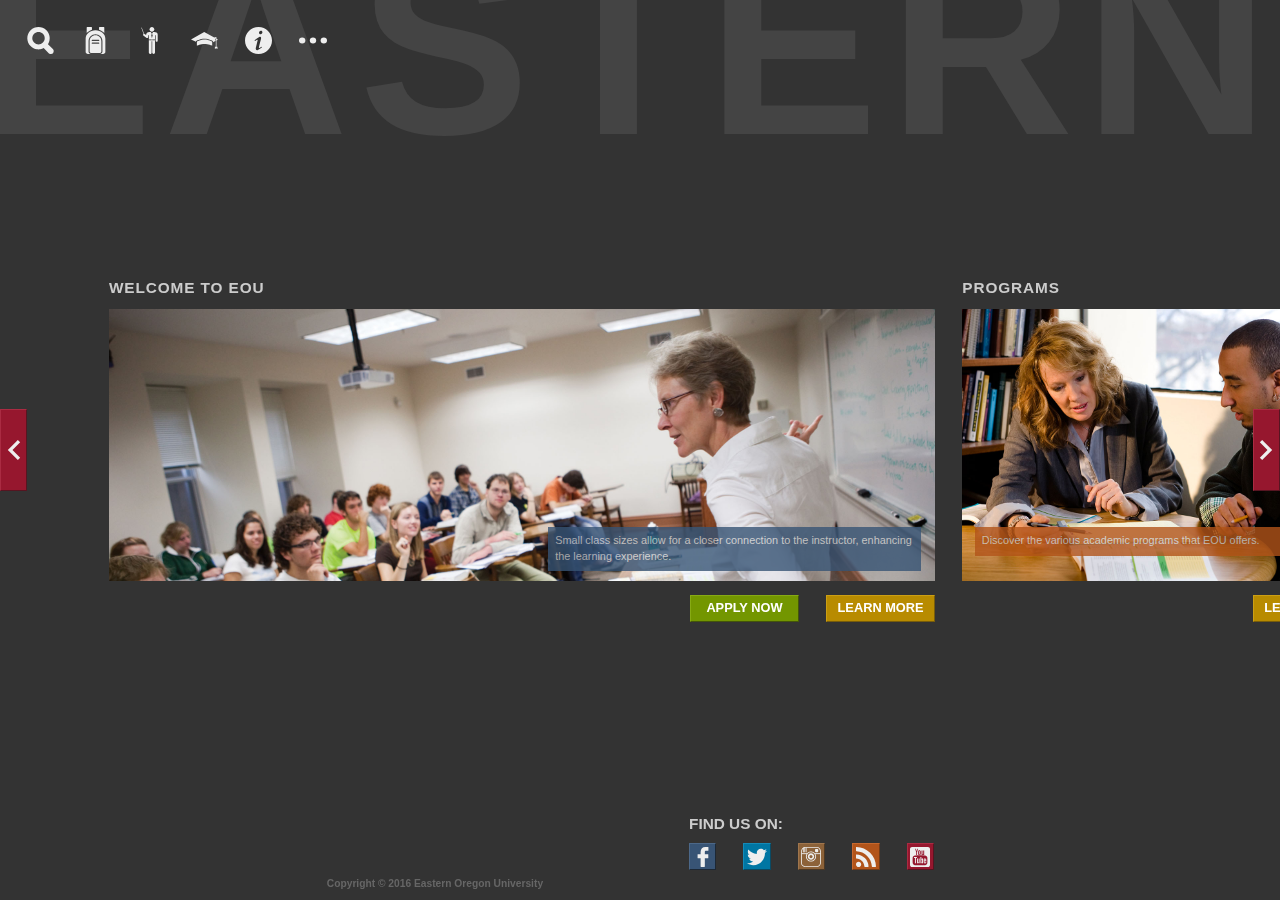
<file: root/index.html>
﻿<!DOCTYPE html>
<html>
    <head>
        <meta charset="utf-8">
        <meta name="viewport" content="width=device-width, initial-scale=1.0">
        <meta name="author" content="Dalton Baird">
        <meta name="description" content="Eastern Oregon University home page">
        <meta name="theme-color" content="#333333">
        <meta name="msapplication-navbutton-color" content="#333333">
        <meta name="apple-mobile-web-app-capable" content="yes">
        <meta name="apple-mobile-web-app-status-bar-style" content="#333333">
        <title>Eastern Oregon University</title>
        <link href="stylesheets/site.css" rel="stylesheet" type="text/css">
        <link href="stylesheets/positioning.css" rel="stylesheet" type="text/css">
        <link href="bootstrap/css/bootstrap.min.css" rel="stylesheet" type="text/css">
        <link href="stylesheets/bootstrap-columns.css" rel="stylesheet" type="text/css">
        <link rel="icon" href="favicon.ico">
    </head>
    <body>
        <div class="container-fluid">
            <div class="row nav-button-row2">
                <!-- Navigation Buttons (They used to be in their own row below, but that was blocking the page) -->
                <button class="nav-button nav-button-left  color-white button-with-icon background-red spacing-width-1 spacing-height-3" id="nav-left" style="background-image: url('icons/arrowLeft.svg')" /> <!--data-toggle="tooltip" data-placement="right" title="Hold to scroll left"-->
                <button class="nav-button nav-button-right color-white button-with-icon background-red spacing-width-1 spacing-height-3 pull-right" id="nav-right" style="background-image: url('icons/arrowRight.svg')" /> <!--data-toggle="tooltip" data-placement="left" title="Hold to scroll right"-->
            </div>     

            <div class="row spacing-margin-top-1 spacing-margin-left-half spacing-height-3" id="menu-buttons-row">
                <div class="col-xs-4">
                    <button class="menu-button color-white spacing-width-1 spacing-height-1"                       data-toggle="tooltip" data-placement="bottom" title="Search EOU" style="background-image: url('icons/search.svg')" onclick="$('.menu-hideable').not('#search-row').hide(); $('#search-row').toggle(); $('#searchbox').focus();"/>
                    <button class="menu-button color-white spacing-width-1 spacing-height-1 spacing-margin-left-1" data-toggle="tooltip" data-placement="bottom" title="Students" style="background-image: url('icons/backpack.svg')" onclick="$('.menu-hideable').not('#menu-students').hide(); $('#menu-students').toggle();"/>
                    <button class="menu-button color-white spacing-width-1 spacing-height-1 spacing-margin-left-1" data-toggle="tooltip" data-placement="bottom" title="Faculty" style="background-image: url('icons/instructor.svg')" onclick="$('.menu-hideable').not('#menu-faculty').hide(); $('#menu-faculty').toggle();"/>
                    <button class="menu-button color-white spacing-width-1 spacing-height-1 spacing-margin-left-1" data-toggle="tooltip" data-placement="bottom" title="Academics" style="background-image: url('icons/cap.svg')" onclick="$('.menu-hideable').not('#menu-academics').hide(); $('#menu-academics').toggle();"/>
                    <button class="menu-button color-white spacing-width-1 spacing-height-1 spacing-margin-left-1" data-toggle="tooltip" data-placement="bottom" title="Information" style="background-image: url('icons/info.svg')" onclick="$('.menu-hideable').not('#menu-info').hide(); $('#menu-info').toggle();"/>
                    <button class="menu-button color-white spacing-width-1 spacing-height-1 spacing-margin-left-1" data-toggle="tooltip" data-placement="bottom" title="Other" style="background-image: url('icons/other.svg')" onclick="$('.menu-hideable').not('#menu-other').hide(); $('#menu-other').toggle();"/>
                </div>
            </div>

            <div class="row spacing-margin-left-half menu-hideable" id="search-row" style="display: none;">
                <div class="col-xs-4">
                    <div class="popdown-arrow" style="left: calc(100vw * 1/47)"></div>
                    <div class="searchbar">
                        <form action="https://www.google.com/cse" method="GET">
                            <input id="searchbox" class="searchbar-field" name="q" type="search" placeholder="Search EOU">
                            <input type="hidden" name="cx" value="015310282007089969669:18cnoplcmm4">
                            <input class="searchbar-submit" type="submit" style="background-image: url('icons/arrowSearch.svg')" value="" data-toggle="tooltip" data-placement="right" title="Search" >
                        </form>
                    </div>
                </div>
            </div>

            <div class="row" id="menu-row"> <!-- Menu Row -->
                <div class="col-xs-3 menu-hideable" id="menu-students" style="display: none">
                    <div class="popdown-arrow-menu" style="left: calc(100vw * 3/47)"></div>
                    <div class="menu" style="left: calc(100vw * 3/47)">
                        <a class="menu-link" href="https://eou.instructure.com/">Canvas</a>
                        <a class="menu-link" href="http://gmail.eou.edu/">Email</a>
                        <a class="menu-link" href="https://banweb.ous.edu/eouprd/owa/twbkwbis.P_WWWLogin">Webster</a>
                        <a class="menu-link" href="https://www.eou.edu/academics/">Academic Programs</a>
                        <a class="menu-link" href="https://www.eou.edu/sse/">Student Services</a>
                        <a class="menu-link" href="https://www.eou.edu/lcenter/">Learning Center</a>
                        <a class="menu-link" href="https://www.eou.edu/advising/">Advising</a>
                        <a class="menu-link" href="https://www.eou.edu/students/">More</a>
                    </div>
                </div>
                <div class="col-xs-3 menu-hideable" id="menu-faculty" style="display: none">
                    <div class="popdown-arrow-menu" style="left: calc(100vw * 5/47)"></div>
                    <div class="menu" style="left: calc(100vw * 5/47)">
                        <a class="menu-link" href="https://www.eou.edu/cas/directory/">Staff Directory</a>
                        <a class="menu-link" href="https://www.eou.edu/cas/deansoffice/">Dean's Office</a>
                        <a class="menu-link" href="#">Link</a>
                        <a class="menu-link" href="#">Link</a>
                        <a class="menu-link" href="#">Link</a>
                        <a class="menu-link" href="#">Link</a>
                        <a class="menu-link" href="#">Link</a>
                        <a class="menu-link" href="https://www.eou.edu/faculty/">More</a>
                    </div>
                </div>
                <div class="col-xs-3 menu-hideable" id="menu-academics" style="display: none">
                    <div class="popdown-arrow-menu" style="left: calc(100vw * 7/47)"></div>
                    <div class="menu" style="left: calc(100vw * 7/47)">
                        <a class="menu-link" href="https://banweb.ous.edu/eouprd/owa/bwckschd.p_disp_dyn_sched">Course Schedule</a>
                        <a class="menu-link" href="https://www.eou.edu/academics/on-campus-majors-and-minors/">On Campus Programs</a>
                        <a class="menu-link" href="https://www.eou.edu/academics/online-majors-and-minors/">Online Programs</a>
                        <a class="menu-link" href="https://www.eou.edu/academics/graduate/">Graduate Programs</a>
                        <a class="menu-link" href="https://drive.google.com/a/eou.edu/file/d/0B-844eoNzbWAOEt2amF5aFhudUU/view?usp=sharing">Academic Catalog</a>
                        <a class="menu-link" href="https://www.eou.edu/advising/2016-17-program-checksheets/">Program Check Sheets</a>
                        <a class="menu-link" href="https://www.eou.edu/academics/">More</a>
                        <a class="menu-link" href="#"></a>
                    </div>
                </div>
                <div class="col-xs-3 menu-hideable" id="menu-info" style="display: none">
                    <div class="popdown-arrow-menu" style="left: calc(100vw * 9/47)"></div>
                    <div class="menu" style="left: calc(100vw * 9/47)">
                        <a class="menu-link" href="https://www.eou.edu/registrar/files/2012/05/Final-Exam-Schedule.pdf">Final Exam Schedule</a>
                        <a class="menu-link" href="https://www.eou.edu/news/">News</a>
                        <a class="menu-link" href="#">Link</a>
                        <a class="menu-link" href="#">Link</a>
                        <a class="menu-link" href="#">Link</a>
                        <a class="menu-link" href="#">Link</a>
                        <a class="menu-link" href="#">Link</a>
                        <a class="menu-link" href="#">Link</a>
                    </div>
                </div>
                <div class="col-xs-3 menu-hideable" id="menu-other" style="display: none">
                    <div class="popdown-arrow-menu" style="left: calc(100vw * 11/47)"></div>
                    <div class="menu" style="left: calc(100vw * 11/47)">
                        <a class="menu-link" href="#">Link</a>
                        <a class="menu-link" href="#">Link</a>
                        <a class="menu-link" href="#">Link</a>
                        <a class="menu-link" href="#">Link</a>
                        <a class="menu-link" href="#">Link</a>
                        <a class="menu-link" href="#">Link</a>
                        <a class="menu-link" href="#">Link</a>
                        <a class="menu-link" href="#">Link</a>
                    </div>
                </div>
            </div>
            
            <div class="row title-row full-width">
                <div class="col-xs-12">
                    <span class="background-logo">Eastern Oregon University</span>
                </div>
            </div>

            <!--<div class="row nav-button-row">
                <div class="col-xs-12">
                    <button class="nav-button color-white button-with-icon background-red spacing-width-1 spacing-height-3" id="nav-left" style="background-image: url('icons/arrowLeft.svg')"/> <!--data-toggle="tooltip" data-placement="right" title="Hold to scroll left"- ->
                    <button class="nav-button color-white button-with-icon background-red spacing-width-1 spacing-height-3 pull-right" id="nav-right" style="background-image: url('icons/arrowRight.svg')"/> <!--data-toggle="tooltip" data-placement="left" title="Hold to scroll right"- ->
                </div>
            </div>-->

            <div class="row social-button-row-1">
                <div class="col-xs-3 social-button-row-offset">
                    <span class="tahoma-bold all-caps">Find us on:</span>
                </div>
            </div>

            <div class="row social-button-row-2">
                <div class="col-xs-3 social-button-row-offset">
                    <button class="main-button color-white button-with-icon background-blue spacing-width-1 spacing-height-1" onclick="window.location.href = 'http://www.facebook.com/eouadmissions';" style="background-image: url('icons/facebook.svg')" data-toggle="tooltip" data-placement="bottom" title="Facebook"/>
                    <button class="main-button color-white button-with-icon background-light-blue spacing-width-1 spacing-height-1 spacing-margin-left-1" onclick="window.location.href = 'https://twitter.com/eoumountaineers';" style="background-image: url('icons/twitter.svg')" data-toggle="tooltip" data-placement="bottom" title="Twitter"/>
                    <button class="main-button color-white button-with-icon background-brown spacing-width-1 spacing-height-1 spacing-margin-left-1" onclick="window.location.href = 'http://instagram.com/monty.mountaineer';" style="background-image: url('icons/instagram.svg')" data-toggle="tooltip" data-placement="bottom" title="Instagram"/>
                    <button class="main-button color-white button-with-icon background-orange spacing-width-1 spacing-height-1 spacing-margin-left-1" onclick="window.location.href = 'https://www.eou.edu/feed/';" style="background-image: url('icons/rss.svg')" data-toggle="tooltip" data-placement="bottom" title="RSS Feed"/>
                    <button class="main-button color-white button-with-icon background-red spacing-width-1 spacing-height-1 spacing-margin-left-1" onclick="window.location.href = 'http://www.youtube.com/eouniversity';" style="background-image: url('icons/youtube.svg')" data-toggle="tooltip" data-placement="bottom" title="YouTube"/>
                </div>
            </div>

            <div class="row copyright-row">
                <div class="col-xs-3 col-xs-offset-3">
                    <span class="copyright">Copyright &copy; 2016 Eastern Oregon University</span>
                </div>
            </div>

            <div class="row boxes-row">
                <div class="col-custom-vw-8">
                    <div class="box box-double">
                        <div class="title">Welcome to EOU</div>
                        <img src="images/Box1.jpg" class="box-img box-image-double spacing-margin-top-half">
                        <div class="image-caption background-blue">Small class sizes allow for a closer connection to the instructor, enhancing the learning experience.</div>
                        <button class="main-button color-white background-gold spacing-width-4 spacing-height-1 spacing-margin-top-half spacing-margin-left-1 pull-right">Learn More</button>
                        <button class="main-button color-white background-green spacing-width-4 spacing-height-1 spacing-margin-top-half pull-right">Apply Now</button>
                    </div>
                </div>

                <div class="col-custom-vw-4">
                    <div class="box">
                        <div class="title">Programs</div>
                        <img src="images/Box2.jpg" class="box-img spacing-margin-top-half">
                        <div class="image-caption background-orange">Discover the various academic programs that EOU offers.</div>
                        <button class="main-button color-white background-gold spacing-width-4 spacing-height-1 spacing-margin-top-half spacing-margin-left-1 pull-right">Learn More</button>
                    </div>
                </div>

                <div class="col-custom-vw-4">
                    <div class="box">
                        <div class="title">Community</div>
                        <img src="images/Box3.jpg" class="box-img spacing-margin-top-half">
                        <div class="image-caption background-gold">With close proximity to downtown La Grande, students can easily access many of the local shops and attractions.</div>
                        <button class="main-button color-white background-gold spacing-width-4 spacing-height-1 spacing-margin-top-half spacing-margin-left-1 pull-right">Learn More</button>
                    </div>
                </div>

                <div class="col-custom-vw-8">
                    <div class="box box-double">
                        <div class="title">Sports</div>
                        <img src="images/Box4.jpg" class="box-img box-image-double spacing-margin-top-half">
                        <div class="image-caption background-red">EOU football player about to score winning touchdown.</div>
                        <button class="main-button color-white background-gold spacing-width-4 spacing-height-1 spacing-margin-top-half spacing-margin-left-1 pull-right">Learn More</button>
                    </div>
                </div>

                <div class="col-custom-vw-4">
                    <div class="box">
                        <div class="title">Events &amp; Activities</div>
                        <img src="images/Box5.jpg" class="box-img spacing-margin-top-half">
                        <div class="image-caption background-orange">Art students create three-dimensional sculptures out of clay.</div>
                        <button class="main-button color-white background-gold spacing-width-4 spacing-height-1 spacing-margin-top-half spacing-margin-left-1 pull-right">Learn More</button>
                    </div>
                </div>

                <div class="col-custom-vw-12">
                    <div class="box">
                        <div class="row">
                            <div class="col-xs-3 col-xs-offset-2">
                                <div class="title">Where to next?</div>
                            </div>
                        </div>
                        <div class="row">
                            <div class="col-custom-vw-12">
                                <div class="box-footer background-blue">
                                    <div class="row"> <!-- Empty row for spacing -->
                                        &nbsp;
                                    </div>
                                    <div class="row"> <!-- ROW 1 -->
                                        <div class="col-xs-2"> <!-- Column offsets aren't working for some reason, so I'm using empty columns -->

                                        </div>
                                        <div class="col-xs-2">
                                            <div class="title">Helpful Links</div>
                                        </div>
                                        <div class="col-xs-4">

                                        </div>
                                        <div class="col-xs-2">
                                            <div class="title">Visiting EOU</div>
                                        </div>
                                    </div>
                                    <div class="row spacing-margin-top-half"> <!-- ROW 2 -->
                                        <div class="col-xs-2">

                                        </div>
                                        <div class="col-xs-2">
                                            <button class="main-button color-white background-gold spacing-width-6 spacing-height-1">Contact Us</button>
                                        </div>
                                        <div class="col-xs-2">
                                            <button class="main-button color-white background-orange spacing-width-6 spacing-height-1">Other Option</button>
                                        </div>
                                        <div class="col-xs-2">

                                        </div>
                                        <div class="col-xs-2">
                                            <button class="main-button color-white background-green spacing-width-6 spacing-height-1">Campus Tours</button>
                                        </div>
                                    </div>
                                    <div class="row spacing-margin-top-half"> <!-- ROW 3 -->
                                        <div class="col-xs-2">

                                        </div>
                                        <div class="col-xs-2">
                                            <button class="main-button color-white background-gold spacing-width-6 spacing-height-1">Emergency Info</button>
                                        </div>
                                        <div class="col-xs-2">
                                            <button class="main-button color-white background-orange spacing-width-6 spacing-height-1">Other Option</button>
                                        </div>
                                        <div class="col-xs-2">

                                        </div>
                                        <div class="col-xs-2">
                                            <button class="main-button color-white background-green spacing-width-6 spacing-height-1">Preview Day</button>
                                        </div>
                                    </div>
                                    <div class="row spacing-margin-top-half"> <!-- ROW 4 -->
                                        <div class="col-xs-2">

                                        </div>
                                        <div class="col-xs-2">
                                            <button class="main-button color-white background-gold spacing-width-6 spacing-height-1">Bookstore</button>
                                        </div>
                                        <div class="col-xs-2">
                                            <button class="main-button color-white background-orange spacing-width-6 spacing-height-1">Other Option</button>
                                        </div>
                                        <div class="col-xs-2">

                                        </div>
                                        <div class="col-xs-2">
                                            <button class="main-button color-white background-green spacing-width-6 spacing-height-1">Map &amp; Directions</button>
                                        </div>
                                    </div>
                                    <div class="row spacing-margin-top-half"> <!-- ROW 5 -->
                                        <div class="col-xs-2">

                                        </div>
                                        <div class="col-xs-2">
                                            <button class="main-button color-white background-gold spacing-width-6 spacing-height-1">Pierce Library</button>
                                        </div>
                                        <div class="col-xs-2">
                                            <button class="main-button color-white background-orange spacing-width-6 spacing-height-1">Other Option</button>
                                        </div>
                                        <div class="col-xs-2">
                                            <div class="title spacing-margin-top-half" style="letter-spacing: 0;">Get the EOU app now</div>
                                        </div>
                                        <div class="col-xs-2">
                                            <button class="main-button color-white background-green spacing-width-6 spacing-height-1">Galleries</button>
                                        </div>
                                    </div>
                                    <div class="row spacing-margin-top-half"> <!-- ROW 6 -->
                                        <div class="col-xs-2">

                                        </div>
                                        <div class="col-xs-2">
                                            <button class="main-button color-white background-gold spacing-width-6 spacing-height-1">Career Center</button>
                                        </div>
                                        <div class="col-xs-2">
                                            <button class="main-button color-white background-orange spacing-width-6 spacing-height-1">Other Option</button>
                                        </div>
                                        <div class="col-xs-2">
                                            <button class="app-button spacing-width-3 spacing-height-1" style="background-image: url('images/apple_app_store.png')" onclick="window.location.href = 'https://itunes.apple.com/us/app/goeou!/id1005618945?mt=8';"/>
                                            <button class="app-button spacing-width-3 spacing-height-1 spacing-margin-left-half" style="background-image: url('images/google_play.png')" onclick="window.location.href = 'https://play.google.com/store/apps/details?id=hr.apps.n206877150';"/>
                                        </div>
                                        <div class="col-xs-2">
                                            <button class="main-button color-white background-green spacing-width-6 spacing-height-1">Event Calendar</button>
                                        </div>
                                    </div>
                                </div>
                            </div>
                        </div>
                    </div>
                </div>
            </div>

        </div> <!-- END container div -->

        <script src="jquery/jquery-2.2.1.min.js"></script>
        <script src="bootstrap/js/bootstrap.min.js"></script>

        <script> //Enable stuff
            //Bootstrap tooltips
            $(document).ready(function () {
                $('[data-toggle="tooltip"]').tooltip();
            });
        </script>

        <script> //Scrolling Script - By Dalton Baird
            var SCROLL_AMOUNT = 0.1;        //Amount of spaces to scroll
            var SCROLL_OFFSET = 0;          //The current scroll offset
            var SCROLL_MIN = -113.2;          //The minimum scroll offset
            var SCROLL_MAX = 0;             //The maximum scroll offset
            var SCROLL_FORCE = 0;           //The amount to scroll each frame
            var SCROLL_FORCE_MIN = -5;      //The minimum amount of scroll force
            var SCROLL_FORCE_MAX = 5;       //The maximum amount of scroll force
            var SCROLL_FRICTION = 0.825;    //The number to multiply the scroll force by each frame
            var SCROLL_FORCE_STOP = 0.01;   //When the absolute scroll force gets this small, it will be set to 0
            var LEFT_BUTTON_DOWN = false;   //If true, the left button is pressed
            var RIGHT_BUTTON_DOWN = false;  //If true, the right button is pressed
            var BUTTON_FORCE = 0.2;         //The amount of force to apply while a button is pressed

            /**
             * Handles scrolling
             * Params:
             *      delta: The change in mouse wheel, generally positive or negative
             *      row: The thing to scroll
             *      generateLeftCSSWithOffset: A function to call to generate the CSS for the left rule.
             *          The function takes the offset, which is the number of "spaces" to offset.  There
             *          are 47 spaces on the screen horizontally.  See site.css for details.
             */
            var scrollHandler = function (delta, row, generateLeftCSSWithOffset) {

                SCROLL_OFFSET += delta * SCROLL_AMOUNT; //Calculate the new scroll offset

                SCROLL_OFFSET = Math.max(SCROLL_MIN, Math.min(SCROLL_MAX, SCROLL_OFFSET)); //Clamp the offset
                var calcExpr = generateLeftCSSWithOffset(SCROLL_OFFSET); //Generate the CSS value (which is a calc() expression)
                row.css("left", calcExpr); //Set the CSS value
            }

            //Handle scrolling
            $(document).bind("wheel", function (e) {
                //console.log("\nScrolled.  Delta: " + e.originalEvent.wheelDelta);
                SCROLL_FORCE += e.originalEvent.wheelDelta;
            });

            //Handle left button
            $("#nav-left").mousedown(function () {
                LEFT_BUTTON_DOWN = true;
            });
            $("#nav-left").mouseup(function () {
                LEFT_BUTTON_DOWN = false;
            });
            $("#nav-left").mouseleave(function () {
                LEFT_BUTTON_DOWN = false;
            });

            //Handle right button
            $("#nav-right").mousedown(function () {
                RIGHT_BUTTON_DOWN = true;
            });
            $("#nav-right").mouseup(function () {
                RIGHT_BUTTON_DOWN = false;
            });
            $("#nav-right").mouseleave(function () {
                RIGHT_BUTTON_DOWN = false;
            });

            //Smooth scrolling
            window.setInterval(function () {
                //Handle buttons
                if (LEFT_BUTTON_DOWN)
                    SCROLL_FORCE += BUTTON_FORCE;
                if (RIGHT_BUTTON_DOWN)
                    SCROLL_FORCE -= BUTTON_FORCE;

                SCROLL_FORCE = Math.max(SCROLL_FORCE_MIN, Math.min(SCROLL_FORCE_MAX, SCROLL_FORCE)); //Clamp the scroll force

                //Scroll
                scrollHandler(SCROLL_FORCE, $(".boxes-row"), function (offset) { return "calc(100vw * (4 + " + offset + ")/47)" });
                scrollHandler(SCROLL_FORCE, $(".title-row"), function (offset) { return "calc(-1.4vw + (100vw * " + offset + "/47))" });

                SCROLL_FORCE *= SCROLL_FRICTION; //Apply friction
                if (Math.abs(SCROLL_FORCE) < SCROLL_FORCE_STOP) //Set the scroll force to 0 if it is small enough
                    SCROLL_FORCE = 0;
            }, 10);
        </script>
    </body>
</html>
</file>
<file: root/stylesheets/site.css>
/* Set the margin and padding on the body to 0 so the container takes up the whole space */
body {
    margin: 0;
    padding: 0;
    background-color: #333333;

    /*margin-left: calc(-100vw * 1/47/2) !important;*/
    /*margin-right: calc(-100vw * 1/47/2) !important;*/
}

.container-fluid {
    /*width: 100vw;*/
    /*height: 100vh;*/

    /*padding-right: 30px;*/
    /*padding-left: 30px;*/
    /*margin-right: auto;*/
    /*margin-left: auto;*/

    /* Disable container left and right padding */
    padding-left: 0 !important;
    padding-right: 0 !important;
    /*margin-left: calc(100vw * (0-1) * 1/47) !important;*/
    /*margin-right: calc(100vw * (0-1) * 1/47) !important;*/
    max-width: 100vw !important;
    overflow: hidden; /* Disables scrollbars, used for the extra half-spacing at the end that I couldn't get rid of */

    color: #CCCCCC;

    /* Font size adjustment fail */
    /*-webkit-text-size-adjust: none;*/
    /*text-size-adjust: none;*/
    /*font-size: x-large;*/
    /*font-size: 5%;*/
    font-size: 1.2vw;
}

.container-fluid, .main-button, .tahoma-bold, .title {
    font-family: Tahoma,Verdana,Segoe,sans-serif;
    font-weight: bold;
}

/* Adjust Bootstrap column spacing for columns (class starting with col) inside rows inside the container */
.container-fluid div.row > div[class^="col"] {
    /* Calculate the padding based on 47 spacings (3 per column of the 12 column grid, + 11 intermediate spacings) */
    padding-left: calc(100vw * 1/47/2);
    padding-right: calc(100vw * 1/47/2);
    /*margin-left: 0;*/
    /*margin-right: 0;*/
}

/* Disable padding for the first column */
.container-fluid div.row > div[class^="col"]:first-child {
    /*padding-left: 0;*/
    /*width: calc(8.33333333vw - 100vw * 1/47/2);*/
}

/* Disable padding for the last column */
.container-fluid div.row > div[class^="col"]:last-child {
    /*padding-right: 0;*/
    /*width: calc(8.33333333vw - 100vw * 1/47/2);*/
}

/* Disable row margins */
.row {
    /*margin-left: 0 !important;*/
    /*margin-right: 0 !important;*/
    /*max-width: 100vw !important;*/

    /* Negative margins for a half-spacing so that columns line up with the screen */
    margin-left: calc(-100vw * 1/47/2) !important;
    margin-right: calc(-100vw * 1/47/2) !important;
}

.main-button {
    /*padding: 6px;*/
    padding: 0.2vw;
    text-transform: uppercase;
    /*font-size: large;*/
    font-size: 1vw;
    border-width: 0.1vw;
    background-color: #CCCCCC;
    transition: all 150ms;
    z-index: 0;
}

a.main-button {
    display: inline-block;
    border-top: 0.1vw outset;
    border-right: 0.1vw outset;
    border-bottom: 0.1vw outset;
    border-left: 0.1vw outset;
    /*-webkit-appearance: button;*/
    overflow: hidden;
}

.main-button:hover {
    transform: scale(1.05);
    /*color: inherit;*/
    text-decoration: inherit;
}

.main-button:active {
    transform: scale(0.95);
    /*color: inherit;*/
    text-decoration: inherit;
}

.menu-button {
    background-color: transparent;
    border: none;
    transition: all 150ms;
    z-index: 0;

    background-size: 100%;
    background-repeat: no-repeat;
    background-position: center;
}

.menu-button:hover {
    transform: scale(1.1);
}

.menu-button:active {
    transform: scale(0.95)
}

.app-button {
    background-color: transparent;
    border: none;
    transition: all 150ms;
    z-index: 0;

    background-size: 100%;
    background-repeat: no-repeat;
    background-position: center;
}

.app-button:hover {
    transform: scale(1.05);
}

.app-button:active {
    transform: scale(0.95)
}

.title-row {
    position: fixed;
    left: -1.4vw;
    /*left: -1.2vw;*/
    right: -999vw;
    /*top: 0;*/
    /*top: -14vh;*/
    top: -15.2vh;
    z-index: -999;
}

.background-logo {
    font-size: 20vw;
    text-transform: uppercase;
    text-overflow: clip;
    overflow: hidden;
    position: fixed;
    color: #444444;
    cursor: default;
    width: 1000vw;
    /*line-height: 68%;*/
    letter-spacing: 0.83vw;
    
    -webkit-touch-callout: none; /* iOS Safari */
    -webkit-user-select: none;   /* Chrome/Safari/Opera */
    -khtml-user-select: none;    /* Konqueror */
    -moz-user-select: none;      /* Firefox */
    -ms-user-select: none;       /* IE/Edge */
    user-select: none;           /* non-prefixed version, currently not supported by any browser */
}

.nav-button {
    /*position: relative;*/
    z-index: 999;
    /*padding: 6px;*/
    padding: 0.2vw;
    text-transform: uppercase;
    /*font-size: large;*/
    font-size: 1vw;
    border-width: 0.1vw;
    background-color: #CCCCCC;
    transition: all 150ms;
}

.nav-button:hover {
    transform: scale(1.05);
}

.nav-button:active {
    transform: scale(0.95)
}

.nav-button-left {
    position: absolute;
    left: 0;
    top: calc(50vh - (100vw * 3/47/2));
    transform-origin: left;
}

.nav-button-right {
    position: absolute;
    right: 0;
    top: calc(50vh - (100vw * 3/47/2));
    transform-origin: right;
}

.nav-button-row2 {
    z-index: -999;
}

.nav-button-row {
    position: fixed;
    top: calc(50vh - (100vw * 3/47/2));
    left: 0;
    right: 0;
    z-index: 999;
}

.social-button-row-1 {
    position: fixed;
    left: 0;
    right: 0;
    bottom: calc(100vw * 2.4/47);
}

.social-button-row-2 {
    position: fixed;
    left: 0;
    right: 0;
    bottom: calc(100vw * 1/47);
}

.social-button-row-offset {
     margin-left: calc(100vw * 25.3/47) !important;
}

.copyright-row {
    position: fixed;
    left: 0;
    right: 0;
    bottom: calc(100vw * 1/47/4);
}

.copyright {
    font-size: 0.8vw;
    color: #666666;
}

.boxes-row {
    position: fixed;
    left: calc(100vw * 4/47);
    right: 0;
    top: calc(50vh - (100vw * ((3 * 3 + 1) + 2.5)/47)/2);
    width: 1000vw;
}

.box {
    height: calc(100vw * ((3 * 3 + 1) + 2.5)/47);
    /*width: calc(100vw * (4 * 3 + 3)/47);*/
}

.box-double {
    /*width: calc(100vw * (8 * 3 + 7)/47);*/
}

.box-img {
    width: 100%;
    height: calc(100vw * (3 * 3 + 1)/47)
}

.box-img-double {

}

.box-footer {
    margin-top: calc(100vw * 1/47/2);
    width: 100%;
    height: calc(100vw * (3 * 3 + 1)/47);
}

.title {
    text-transform: uppercase;
    line-height: 100%;
    letter-spacing: 0.07vw;
}

.image-caption {
    width: calc(100vw * 13.7/47);
    padding: calc(100vw * 1/47/4);
    font-size: calc(100vw * 1/47/2.5);
    position: relative;
    float: right;
    margin-top: calc(-100vw * (1/47/2 + 1.5/47));
    margin-right: calc(100vw * 1/47/2);
    opacity: 0.8;
    font-weight: normal;

    /*position: absolute;*/
    /*bottom: calc(100vw * 1/47/2);*/
    /*right: calc(100vw * 1/47/2);*/
}

.button-with-icon {
     background-size: 80%;
     background-repeat: no-repeat;
     background-position: center;
}

.searchbar {
    position: fixed;
    background: #CCCCCC;
    height: calc(100vw * 1.5/47);
    width: calc(100vw * 14.7/47);
    top: calc(100vw * 3/47);
}

.searchbar-field {
    position: absolute;
    left: calc(100vw * 1/47/8);
    /*right: calc(100vw * 1/47/8);*/
    top: calc(100vw * 1/47/8);
    bottom: calc(100vw * 1/47/8);
    /*width: calc(100% - (100vw * 1/47/3.5));*/
    width: calc(100vw * 13.95/47);
    /*height: calc(100vw * 1.2/47);*/

    background: #EEEEEE;
    color: #888888;
    border: 0 none;
    padding: calc(100vw * 1/47/4);
}

.searchbar-submit {
    border: 0 none;
    position: relative;
    width: calc(100vw * ((1.5/47) - 1/47/2.5));
    height: calc(100vw * ((1.5/47) - 1/47/2.5));
    margin-left: calc(100vw * 13.3/47);
    margin-top: calc(100vw * 0.2/47);
    background-color: transparent;
    background-size: 80%;
     background-repeat: no-repeat;
     background-position: center;
}

.popdown-arrow {
    position: fixed;
    top: calc(100vw * 2.51/47);
    left: 0;
    width: 0;
    height: 0;
    border-left: calc(100vw * 1/47/2) solid transparent;
    border-right: calc(100vw * 1/47/2) solid transparent;
    border-bottom: calc(100vw * 1/47/2) solid #CCCCCC;
}

.popdown-arrow-menu {
    position: fixed;
    top: calc(100vw * 2.51/47);
    left: 0;
    width: 0;
    height: 0;
    border-left: calc(100vw * 1/47/2) solid transparent;
    border-right: calc(100vw * 1/47/2) solid transparent;
    border-bottom: calc(100vw * 1/47/2) solid #AAAAAA;
}

.menu {
    position: fixed;
    background-color: #AAAAAA;
    /*height: calc(100vw * 1.5/47);*/
    width: calc(100vw * 14.7/47);
    top: calc(100vw * 3/47);
    padding: calc(100vw * 1/47/4);
    max-height: calc(100vw * 4/47);
}

.menu-link {
    display: inline-block;
    color: #EEEEEE;
    /*background-color: #BBBBBB;*/
    /*border: 1px solid red;*/
    width: calc(100vw * 7/47);
}

.menu-link:hover {
    color: #148ab7;
}

#search-row, #menu-row {
    position: absolute;
    z-index: 999;
}

#menu-buttons-row {
    position: fixed; /* TODO: get the menu to stay on screen at all times */
    width: 100%;
    z-index: 10;
}

/* Style the menu buttons row when it is not on the main page */
.menu-buttons-row-background {
    /*background-color: #333333;*/
    background: rgba(51, 51, 51, 0.7);
    padding: calc(100vw * 1/47/2);
    border-radius: calc(100vw * 1/47/2);
    /*opacity: 0.7;*/
    margin-top: calc(0px - (100vw * 1/47/2)); /* Shift it back up due to the added padding */
}

/* Coloring */

.color-white {
    color: #FFFFFF !important;
}

.color-light-grey {
    color: #CCCCCC !important;
}

.background-red {
    background-color: #96172e !important;
    border-color: #aa2b42 !important;
}

.background-orange {
    background-color: #b2541a !important;
    border-color: #c6682e !important;
}

.background-tan {
    background-color: #f3cf45 !important;
    border-color: #ffe359 !important;
}

.background-green {
    background-color: #739600 !important;
    border-color: #87aa14 !important;
}

.background-gold {
    background-color: #b88b00 !important;
    border-color: #cc9f14 !important;
}

.background-blue {
    background-color: #385475 !important;
    border-color: #4c6889 !important;
}

.background-light-blue {
    background-color: #0076a3 !important;
    border-color: #148ab7 !important;
}

.background-brown {
    background-color: #8c6239 !important;
    border-color: #a0764d !important;
}

/* Styling */
.overflow-hidden {
    overflow: hidden;
}

.pull-left {
  float: left !important;
}
.pull-right {
  float: right !important;
}

.all-caps {
    text-transform: uppercase;
}

.debug-border {
    border: 1px solid red !important;
}
</file>
<file: root/stylesheets/positioning.css>
/* Custom Sizes */
.spacing-width-half {
    width: calc(100vw * 1/47/2);
}

.spacing-width-1 {
    width: calc(100vw * 1/47);
}

.spacing-width-2 {
    width: calc(100vw * 2/47);
}

.spacing-width-3 {
    width: calc(100vw * 3/47);
}

.spacing-width-4 {
    width: calc(100vw * 4/47);
}

.spacing-width-5 {
    width: calc(100vw * 5/47);
}

.spacing-width-6 {
    width: calc(100vw * 6/47);
}

.spacing-height-half {
    height: calc(100vw * 1/47/2);
}

.spacing-height-1 {
    height: calc(100vw * 1/47);
}

.spacing-height-2 {
    height: calc(100vw * 2/47);
}

.spacing-height-3 {
    height: calc(100vw * 3/47);
}

.spacing-height-4 {
    height: calc(100vw * 4/47);
}

.spacing-height-5 {
    height: calc(100vw * 5/47);
}

.spacing-height-6 {
    height: calc(100vw * 6/47);
}

.spacing-height-7 {
    height: calc(100vw * 7/47);
}

.spacing-height-8 {
    height: calc(100vw * 8/47);
}

.spacing-height-9 {
    height: calc(100vw * 9/47);
}

.spacing-height-10 {
    height: calc(100vw * 10/47);
}

.spacing-height-11 {
    height: calc(100vw * 11/47);
}

.spacing-height-12 {
    height: calc(100vw * 12/47);
}

.spacing-margin-left-half {
     margin-left: calc(100vw * 1/47/2) !important;
}

.spacing-margin-left-1 {
     margin-left: calc(100vw * 1/47) !important;
}

.spacing-margin-top-half {
    margin-top: calc(100vw * 1/47/2);
}

.spacing-margin-top-1 {
    margin-top: calc(100vw * 1/47);
}

.spacing-margin-top-2 {
    margin-top: calc(100vw * 2/47);
}

.spacing-margin-top-3 {
    margin-top: calc(100vw * 3/47);
}

.spacing-margin-top-4 {
    margin-top: calc(100vw * 4/47);
}

.spacing-margin-top-5 {
    margin-top: calc(100vw * 5/47);
}

.spacing-margin-top-6 {
    margin-top: calc(100vw * 6/47);
}

.spacing-margin-top-7 {
    margin-top: calc(100vw * 7/47);
}

.spacing-margin-top-8 {
    margin-top: calc(100vw * 8/47);
}

.spacing-margin-bottom-half {
    margin-bottom: calc(100vw * 1/47/2);
}

.spacing-margin-bottom-1 {
    margin-bottom: calc(100vw * 1/47);
}

.spacing-margin-bottom-2 {
    margin-bottom: calc(100vw * 2/47);
}

.spacing-margin-bottom-3 {
    margin-bottom: calc(100vw * 3/47);
}

.spacing-margin-bottom-4 {
    margin-bottom: calc(100vw * 4/47);
}

.spacing-margin-bottom-5 {
    margin-bottom: calc(100vw * 5/47);
}

.spacing-margin-bottom-6 {
    margin-bottom: calc(100vw * 6/47);
}

.spacing-margin-bottom-7 {
    margin-bottom: calc(100vw * 7/47);
}

.spacing-margin-bottom-8 {
    margin-bottom: calc(100vw * 8/47);
}

.full-width {
    width: 100%;
}

/* Custom Bootstrap Columns */
.col-custom-vw-1, .col-custom-vw-2, .col-custom-vw-3, .col-custom-vw-4, .col-custom-vw-5, .col-custom-vw-6, .col-custom-vw-7, .col-custom-vw-8, .col-custom-vw-9, .col-custom-vw-10, .col-custom-vw-11, .col-custom-vw-12 {
  position: relative;
  min-height: 1px;
  /*padding-left: 15px;*/
  /*padding-right: 15px;*/
}
.col-custom-vw-1, .col-custom-vw-2, .col-custom-vw-3, .col-custom-vw-4, .col-custom-vw-5, .col-custom-vw-6, .col-custom-vw-7, .col-custom-vw-8, .col-custom-vw-9, .col-custom-vw-10, .col-custom-vw-11, .col-custom-vw-12 {
  float: left;
}
.col-custom-vw-12 {
  width: 100vw;
}
.col-custom-vw-11 {
  width: 91.66666667vw;
}
.col-custom-vw-10 {
  width: 83.33333333vw;
}
.col-custom-vw-9 {
  width: 75vw;
}
.col-custom-vw-8 {
  width: 66.66666667vw;
}
.col-custom-vw-7 {
  width: 58.33333333vw;
}
.col-custom-vw-6 {
  width: 50vw;
}
.col-custom-vw-5 {
  width: 41.66666667vw;
}
.col-custom-vw-4 {
  width: 33.33333333vw;
}
.col-custom-vw-3 {
  width: 25vw;
}
.col-custom-vw-2 {
  width: 16.66666667vw;
}
.col-custom-vw-1 {
  width: 8.33333333vw;
}
.col-custom-vw-pull-12 {
  right: 100vw;
}
.col-custom-vw-pull-11 {
  right: 91.66666667vw;
}
.col-custom-vw-pull-10 {
  right: 83.33333333vw;
}
.col-custom-vw-pull-9 {
  right: 75vw;
}
.col-custom-vw-pull-8 {
  right: 66.66666667vw;
}
.col-custom-vw-pull-7 {
  right: 58.33333333vw;
}
.col-custom-vw-pull-6 {
  right: 50vw;
}
.col-custom-vw-pull-5 {
  right: 41.66666667vw;
}
.col-custom-vw-pull-4 {
  right: 33.33333333vw;
}
.col-custom-vw-pull-3 {
  right: 25vw;
}
.col-custom-vw-pull-2 {
  right: 16.66666667vw;
}
.col-custom-vw-pull-1 {
  right: 8.33333333vw;
}
.col-custom-vw-pull-0 {
  right: auto;
}
.col-custom-vw-push-12 {
  left: 100vw;
}
.col-custom-vw-push-11 {
  left: 91.66666667vw;
}
.col-custom-vw-push-10 {
  left: 83.33333333vw;
}
.col-custom-vw-push-9 {
  left: 75vw;
}
.col-custom-vw-push-8 {
  left: 66.66666667vw;
}
.col-custom-vw-push-7 {
  left: 58.33333333vw;
}
.col-custom-vw-push-6 {
  left: 50vw;
}
.col-custom-vw-push-5 {
  left: 41.66666667vw;
}
.col-custom-vw-push-4 {
  left: 33.33333333vw;
}
.col-custom-vw-push-3 {
  left: 25vw;
}
.col-custom-vw-push-2 {
  left: 16.66666667vw;
}
.col-custom-vw-push-1 {
  left: 8.33333333vw;
}
.col-custom-vw-push-0 {
  left: auto;
}
.col-custom-vw-offset-12 {
  margin-left: 100vw;
}
.col-custom-vw-offset-11 {
  margin-left: 91.66666667vw;
}
.col-custom-vw-offset-10 {
  margin-left: 83.33333333vw;
}
.col-custom-vw-offset-9 {
  margin-left: 75vw;
}
.col-custom-vw-offset-8 {
  margin-left: 66.66666667vw;
}
.col-custom-vw-offset-7 {
  margin-left: 58.33333333vw;
}
.col-custom-vw-offset-6 {
  margin-left: 50vw;
}
.col-custom-vw-offset-5 {
  margin-left: 41.66666667vw;
}
.col-custom-vw-offset-4 {
  margin-left: 33.33333333vw;
}
.col-custom-vw-offset-3 {
  margin-left: 25vw;
}
.col-custom-vw-offset-2 {
  margin-left: 16.66666667vw;
}
.col-custom-vw-offset-1 {
  margin-left: 8.33333333vw;
}
.col-custom-vw-offset-0 {
  margin-left: 0vw;
}
</file>
